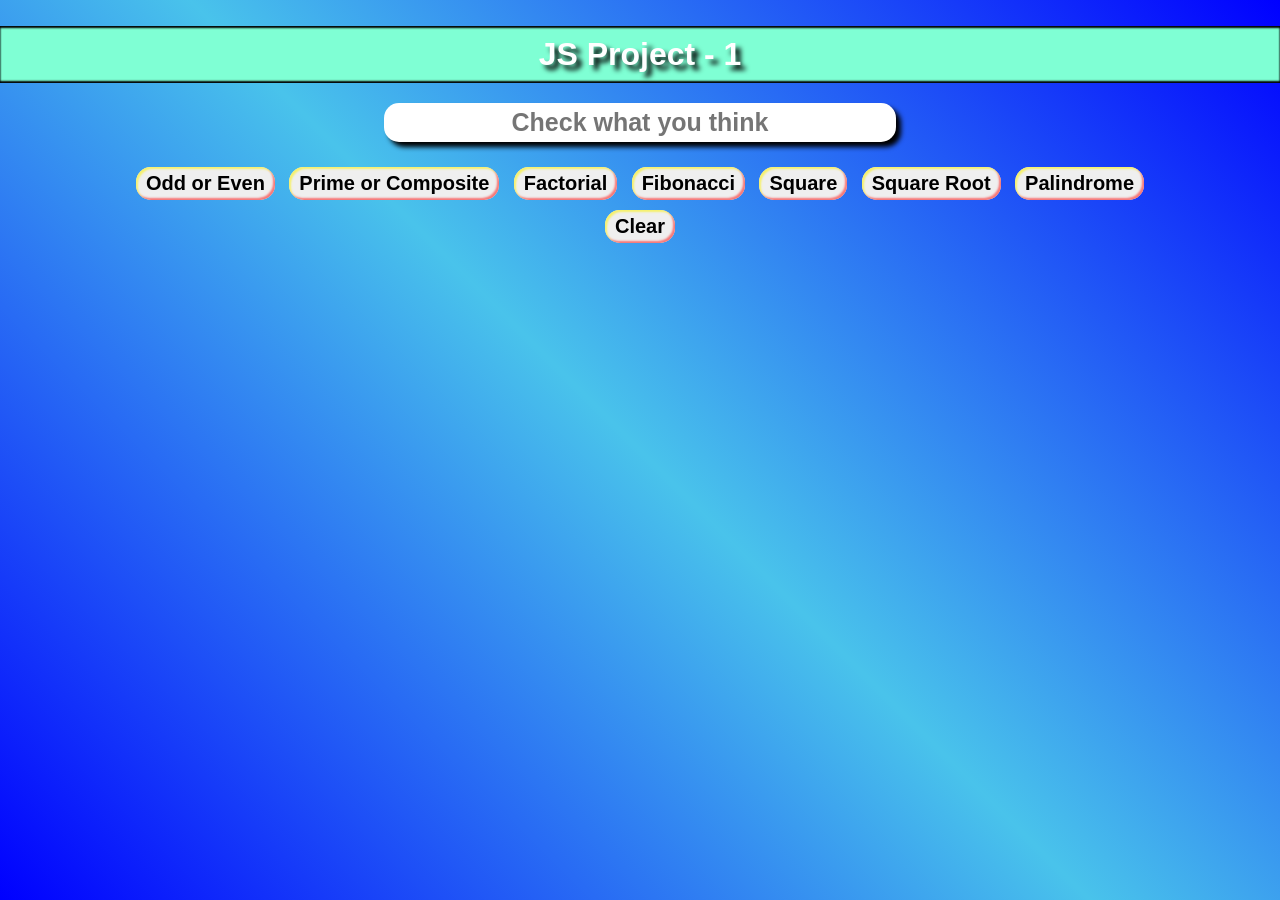
<file: index.html>
<!DOCTYPE html>
<html lang="en">

<head>
    <meta charset="UTF-8">
    <meta name="viewport" content="width=device-width, initial-scale=1.0">
    <link rel="stylesheet" href="style.css">
    <script src="script.js" defer></script>
    <title>Project</title>
</head>

<body>
    <div class="main">
        <h1>JS Project - 1</h1>

        <form class="form">
            <input type="textarea" class="inputBx" id="inputBx" placeholder=" Check what you think "><br>

            <button type="button" onclick="calcuate('oddEven')"> Odd or Even </button>    
            <button type="button" onclick="calcuate('isPrime')"> Prime or Composite </button>      
            <button type="button" onclick="calcuate('factorial')"> Factorial </button>
            <button type="button" onclick="calcuate('fibonacci')"> Fibonacci </button>
            <button type="button" onclick="calcuate('square')"> Square </button>
            <button type="button" onclick="calcuate('sqroot')"> Square Root </button>
            <button type="button" onclick="isPalindrome()"> Palindrome </button>
            <button type="submit">Clear</button>

            <div id="outputBx" class="outputBx"></div>
        </form>
    </div>
</body>

</html>
</file>
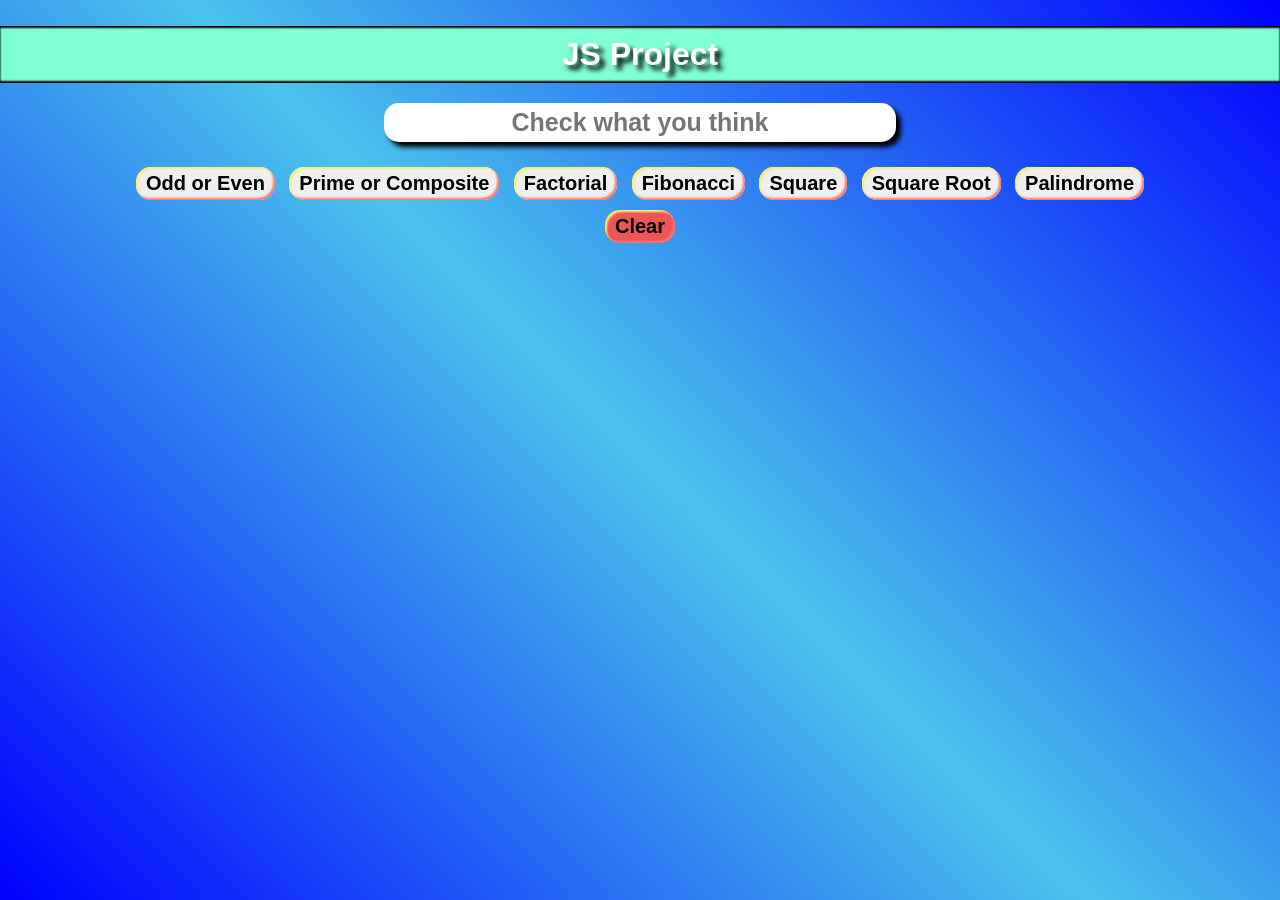
<file: public/index.html>
<!DOCTYPE html>
<html lang="en">

<head>
    <meta charset="UTF-8">
    <meta name="viewport" content="width=device-width, initial-scale=1.0">
    <link rel="shortcut icon" href="favicon.svg" type="image/x-icon">
    <link rel="stylesheet" href="style.css">
    <script src="script.js" defer></script>
    <title>JS Project</title>
</head>

<body>
    <div class="main">
        <h1>JS Project</h1>

        <form class="form">
            <input type="textarea" class="inputBx" id="inputBx" placeholder=" Check what you think "><br>

            <button type="button" onclick="calcuate('oddEven')"> Odd or Even </button>    
            <button type="button" onclick="calcuate('isPrime')"> Prime or Composite </button>      
            <button type="button" onclick="calcuate('factorial')"> Factorial </button>
            <button type="button" onclick="calcuate('fibonacci')"> Fibonacci </button>
            <button type="button" onclick="calcuate('square')"> Square </button>
            <button type="button" onclick="calcuate('sqroot')"> Square Root </button>
            <button type="button" onclick="isPalindrome()"> Palindrome </button>
            <button type="submit" class="clear">Clear</button>

            <div id="outputBx" class="outputBx"></div>
        </form>
    </div>
</body>

</html>
</file>
<file: style.css>
*{
    margin: 0;
    padding: 0;
    box-sizing: border-box;
    font-family: sans-serif;
}
::-webkit-scrollbar{
    display: none;
}
.main{
    width: 100%;
    height: 100vh;
    padding-top: 2%;
    text-align: center;
    background:linear-gradient(45deg,blue,rgb(73, 195, 235),blue);
}
.main h1{
    padding: 10px;
    text-shadow: 5px 5px 5px rgba(0, 0, 0, 1);
    background-color: aquamarine;
    color: rgb(255, 255, 255);
    box-shadow: inset 0px 2px 2px rgba(0, 0, 0, 1),
                inset 0px -2px 2px rgba(0, 0, 0, 1);
}
.form{
    margin: 0px 10%;
}
.inputBx{
    width: 50%;
    text-align: center;
    font-weight: 600;
    font-size: 25px;
    padding: 5PX;
    margin: 20px;
    border: none;
    box-shadow: 5px 5px 5px rgba(0, 0, 0, 1);
    border-radius: 15px;
}
.main button{
    font-size: 20px;
    margin: 5px;
    padding: 5px 10px;
    border: none;
    font-weight: 600;
    border-radius: 15px;
    cursor: pointer;
    box-shadow: inset 2px 2px 2px rgb(246, 241, 108),
                inset -2px -2px 2px rgb(246, 119, 119);
}
.main button:hover{
    background-color: rgb(108, 241, 10);
    color: rgb(255, 255, 255);
}
.outputBx{
    font-size: 30px;
    text-align: center;
    margin: 10% 0px;
    border-radius: 25px;
    font-weight: 600;
    text-shadow: 5px 5px 5px rgb(255, 255, 255);
}
span{
    color: rgb(255, 255, 255);
    text-shadow: 5px 5px 5px rgb(0, 0, 0);
}

@media screen and (max-width: 700px) {
    .main{
        padding-top: 5%;
        overflow: auto;
    }
    .inputBx{
        width: 75%;
    }
    .outputBx{
        margin: 15% 0px;
        font-size: 25px;
    }
}
</file>
<file: public/style.css>
*{
    margin: 0;
    padding: 0;
    box-sizing: border-box;
    font-family: sans-serif;
}
::-webkit-scrollbar{
    display: none;
}
.main{
    width: 100%;
    min-height: 100vh;
    padding-top: 2%;
    padding-bottom: 2%;
    text-align: center;
    background:linear-gradient(45deg,blue,rgb(73, 195, 235),blue);
}
.main h1{
    padding: 10px;
    text-shadow: 5px 5px 5px rgba(0, 0, 0, 1);
    background-color: aquamarine;
    color: rgb(255, 255, 255);
    box-shadow: inset 0px 2px 2px rgba(0, 0, 0, 1),
                inset 0px -2px 2px rgba(0, 0, 0, 1);
}
.form{
    margin: 0px 10%;
}
.inputBx{
    width: 50%;
    text-align: center;
    font-weight: 600;
    font-size: 25px;
    padding: 5PX;
    margin: 20px;
    border: none;
    box-shadow: 5px 5px 5px rgba(0, 0, 0, 1);
    border-radius: 15px;
}
.main button{
    font-size: 20px;
    margin: 5px;
    padding: 5px 10px;
    border: none;
    font-weight: 600;
    border-radius: 15px;
    cursor: pointer;
    box-shadow: inset 2px 2px 2px rgb(246, 241, 108),
                inset -2px -2px 2px rgb(246, 119, 119);
}
.main button:hover{
    background-color: rgb(108, 241, 10);
    color: rgb(255, 255, 255);
}
.outputBx{
    width: 100%;
    font-size: 30px;
    text-align: center;
    margin: 10% 0px;
    border-radius: 25px;
    font-weight: 600;
    text-shadow: 5px 5px 5px rgb(255, 255, 255);
}
span{
    color: rgb(255, 255, 255);
    text-shadow: 5px 5px 5px rgb(0, 0, 0);
}
.clear{
    background-color: #ec5656;
}

@media screen and (max-width: 700px) {
    .main{
        padding-top: 5%;
        overflow: auto;
    }
    .inputBx{
        width: 80%;
        font-size: 20px;
    }
    .outputBx{
        margin: 15% 0px;
        font-size: 25px;
    }
}
</file>
